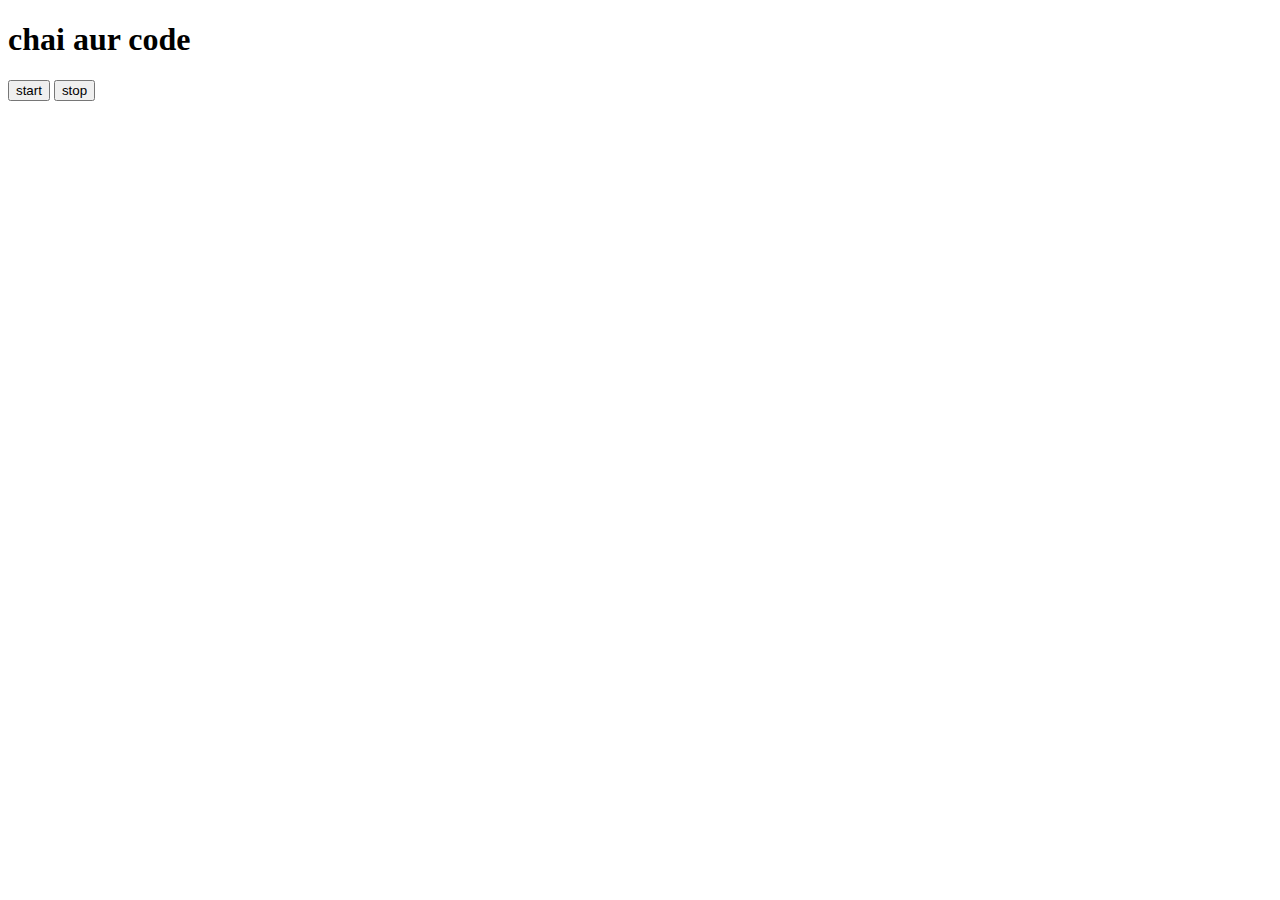
<file: JavaScript/asyncProject/project-1/index.html>
<!DOCTYPE html>
<html lang="en">
<head>
    <meta charset="UTF-8">
    <meta name="viewport" content="width=device-width, initial-scale=1.0">
    <title>AsyncProject</title>
</head>
<body>
    <h1>chai aur code</h1>
    <button id="start">start</button>
    <button id="stop">stop</button>
</body>
<script>
   const set = function() {
    console.log("hello pushpendra");
   }
   const changetext = function() {
    document.querySelector('h1').innerHTML = "do something";
   }
   let changeme = setInterval(changetext, 2000);

   document.querySelector('#stop').addEventListener('click', function() {
    clearInterval(changeme);
    console.log("stopped");
   });

   document.querySelector('#start').addEventListener('click', function() {
    changeme = setInterval(changetext, 3000);
    console.log("started");
   });
</script>
</html>
</file>
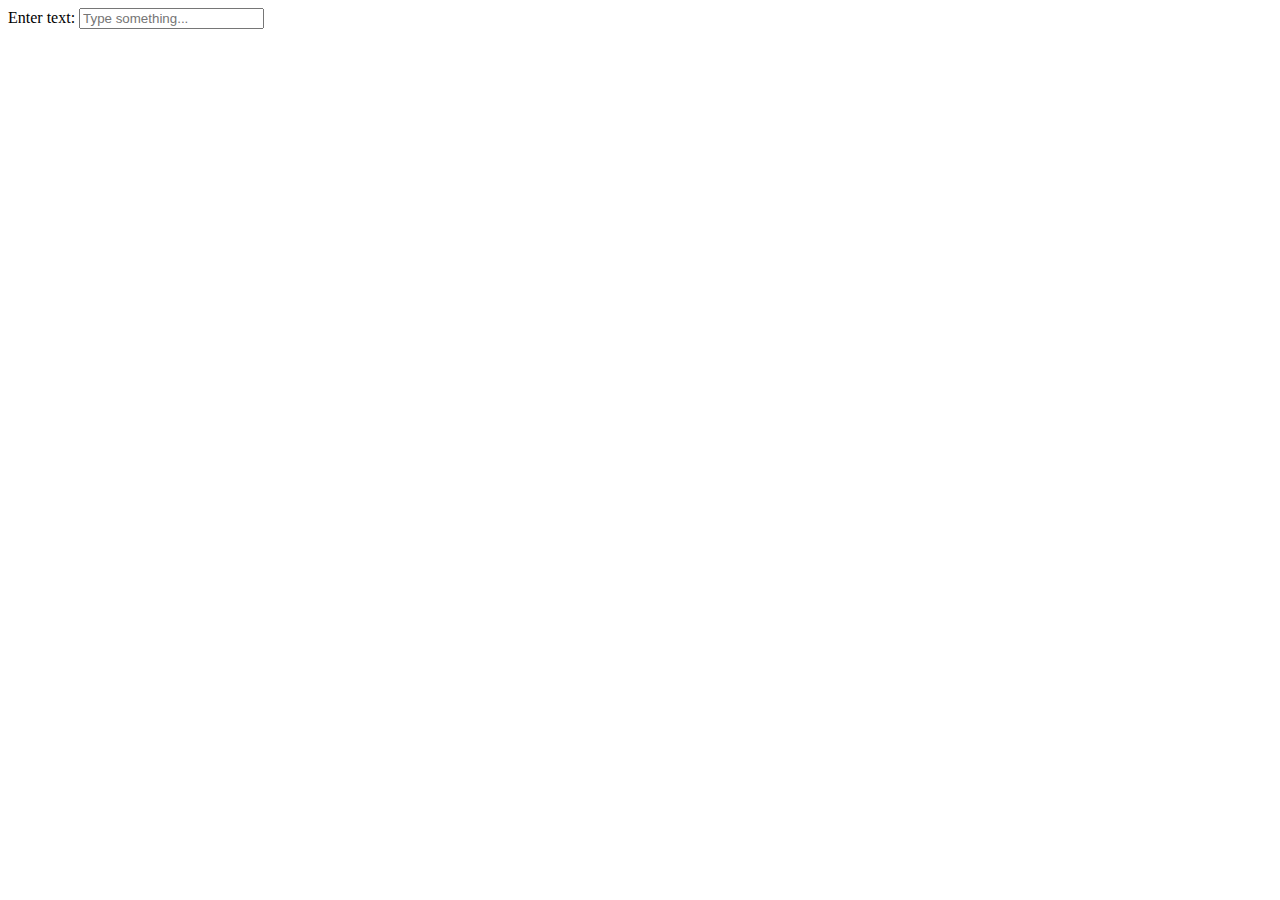
<file: JavaScript/games/games.html>
<!DOCTYPE html>
<html lang="en">
<head>
    <meta charset="UTF-8">
    <meta name="viewport" content="width=device-width, initial-scale=1.0">
    <title>Games</title>
</head>
<body>
    <label for="textBox">Enter text:</label>
    <input id="textBox" type="text" placeholder="Type something..." title="Text input" />
<div id="output"></div>
</body>
<script>games.js</script>
</html>
</file>
